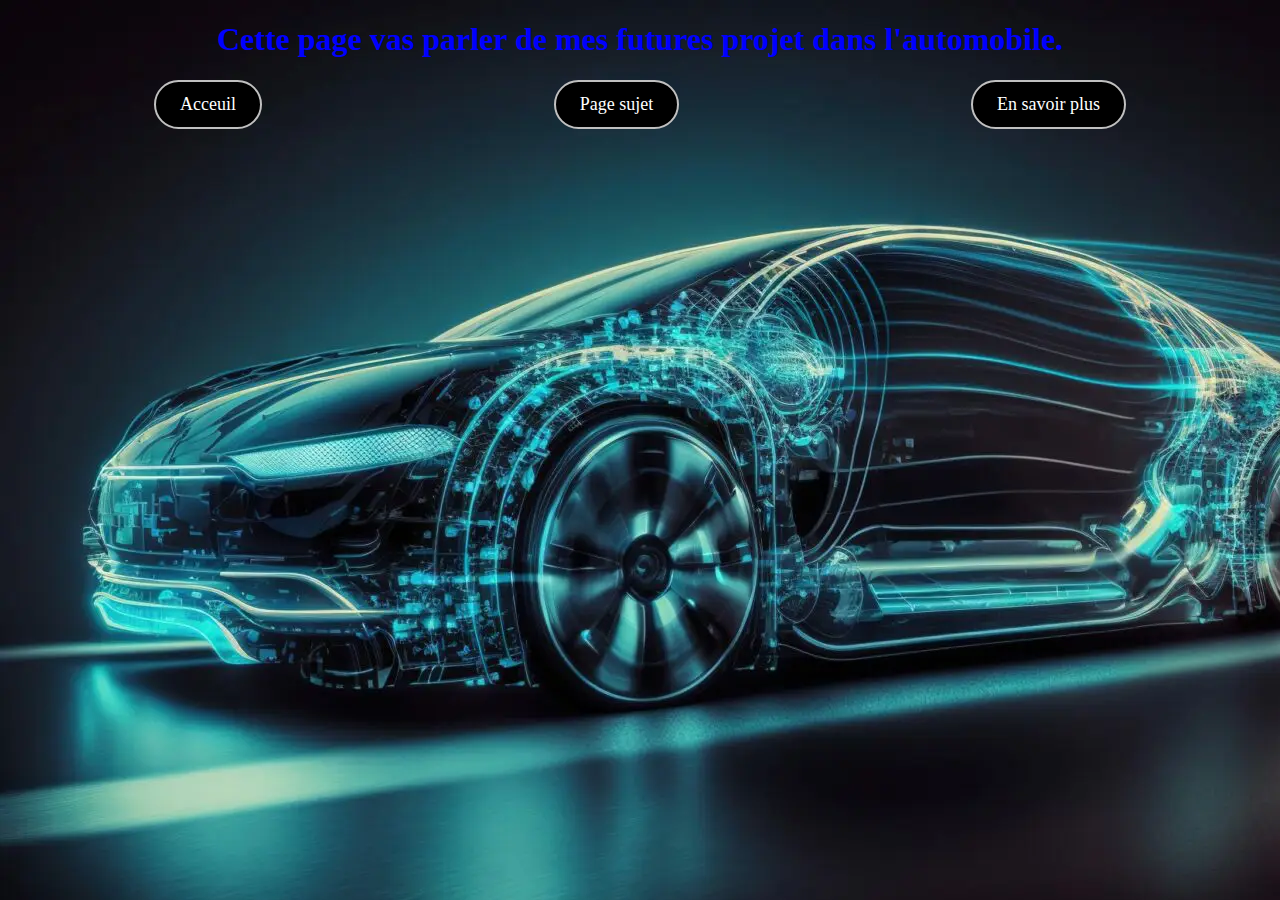
<file: Avenir.html>
<!DOCTYPE html>
<html lang="fr">
<head>
    <meta charset="UTF-8">
    <meta name="viewport" content="width=device-width, initial-scale=1.0">
    <link rel="stylesheet" href="css/Avenir.css" />
    <title>Avenir</title>
</head>
<body> 
    <h1>
        Cette page vas parler de mes futures projet dans l'automobile.
    </h1>
     <div>
        <nav>
            <a href="Page_acceuil.html"class="btn">Acceuil</a>
            <a href="Page_sujet.html"class="btn">Page sujet</a>
            <a href="En_savoir_plus.html"class="btn">En savoir plus</a>
        </nav>
    </div>
</body>
</html>
</file>
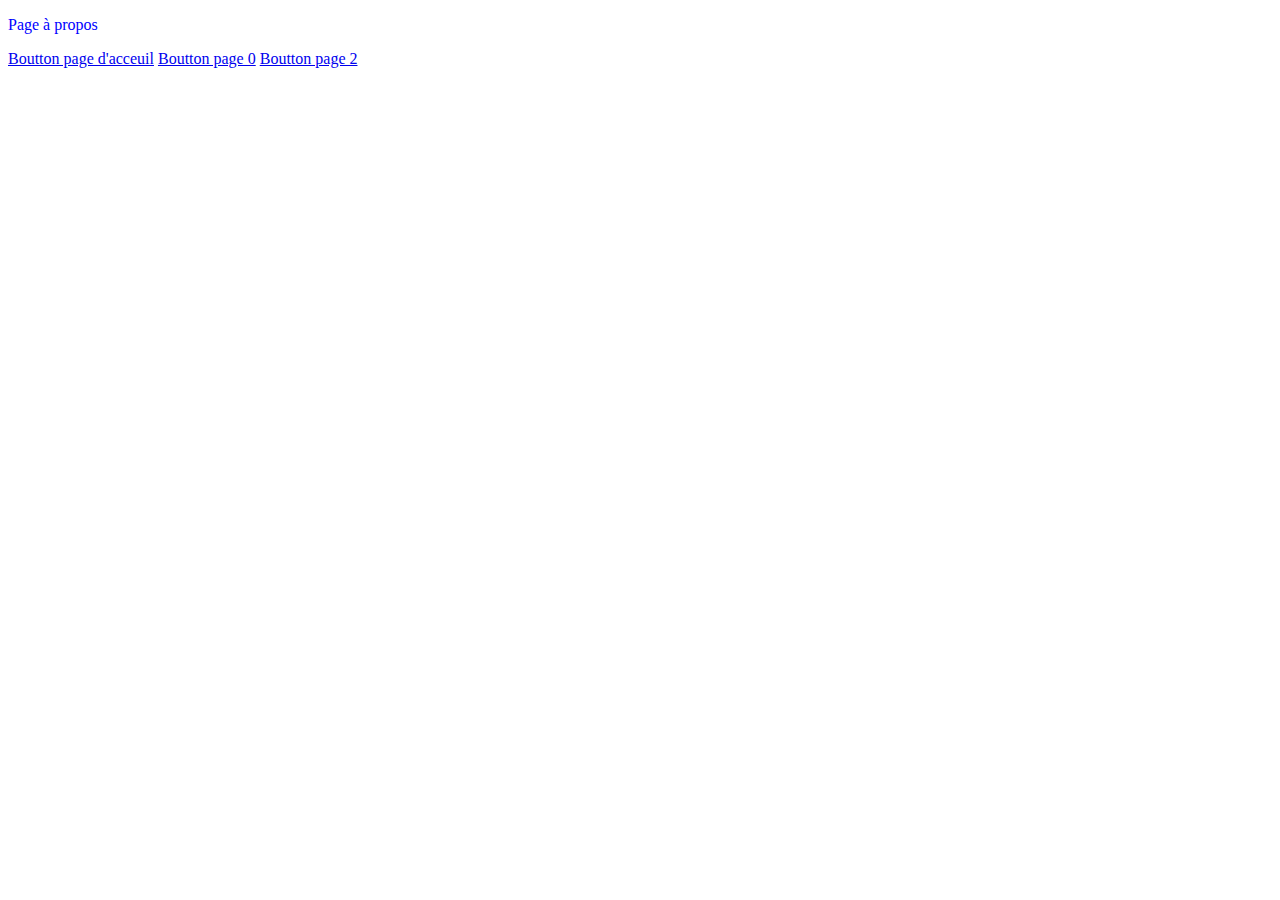
<file: Page_dédiée_au_sujet.html>
<!DOCTYPE html>
<html lang="fr">
<head>
    <meta charset="UTF-8">
    <meta name="viewport" content="width=device-width, initial-scale=1.0">
    <link rel="stylesheet" href="css/style1.css" />
    <title>Page à propos</title>
</head>
<body> 
    <p>
        Page à propos
    </p>
     <div>
        <nav>
            <a href="Page_acceuil.html"class="btn">Boutton page d'acceuil</a>
            <a href="index.html"class="btn">Boutton page 0</a>
            <a href="index2.html"class="btn">Boutton page 2</a>
        </nav>
    </div>
</body>
</html>
</file>
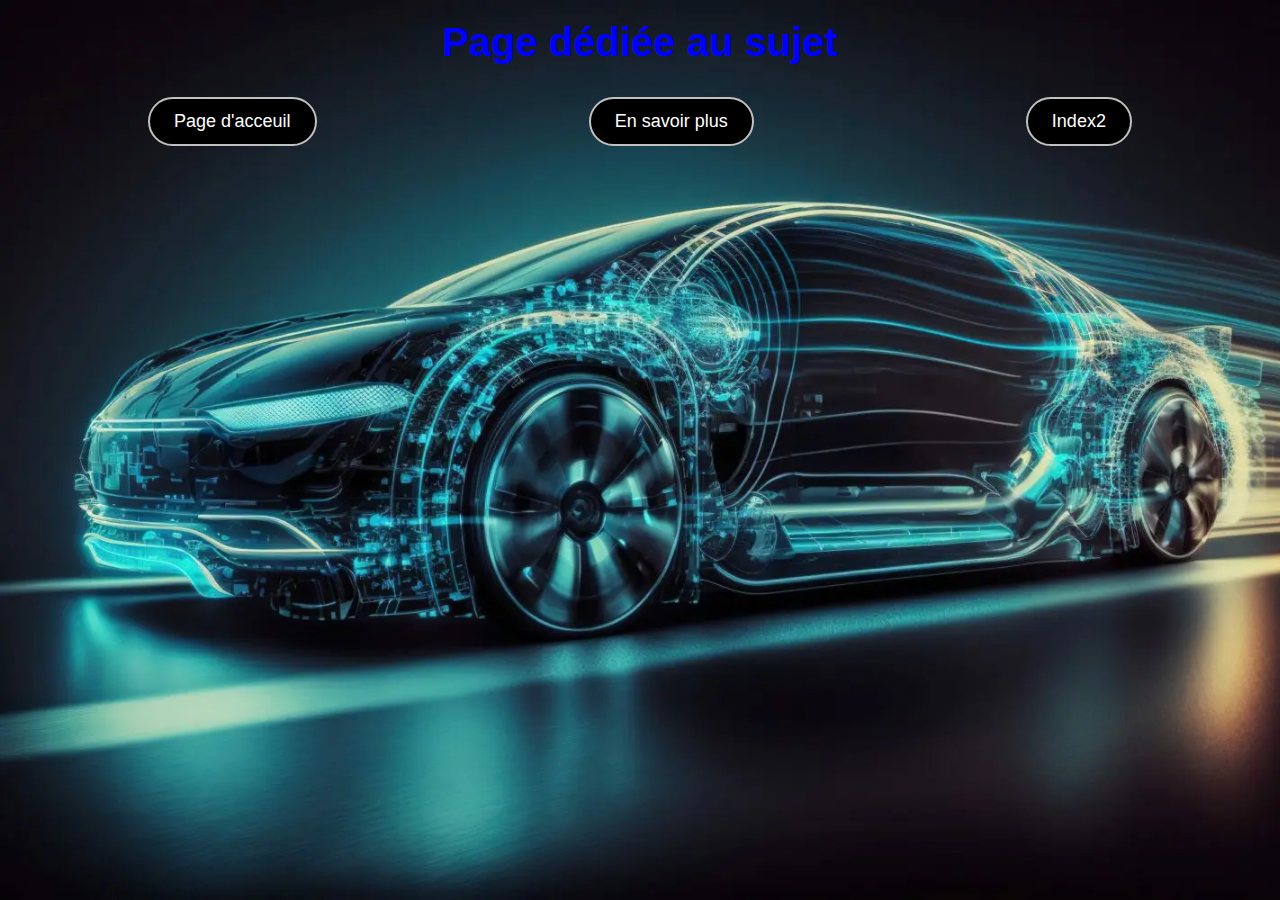
<file: Page_sujet.html>
<!DOCTYPE html>
<html lang="fr">
<head>
    <meta charset="UTF-8">
    <meta name="viewport" content="width=device-width, initial-scale=1.0">
    <link rel="stylesheet" href="css/Page_sujet.css" />
     <title>Page dédiée au sujet</title>
</head>
<body>
    <h1>
        Page dédiée au sujet
    </h1>
    <div>
        <nav>
            <a href="Page_acceuil.html"class="btn">Page d'acceuil</a>
            <a href="En_savoir_plus.html"class="btn">En savoir plus</a>
            <a href="index2.html"class="btn">Index2</a>
        </nav>   
    </div>
</body>
</html>
</file>
<file: css/Avenir.css>
body {
    background-image: url("/Images/AI-generated-car-design-scaled.png");
}
h1 {
    color:blue;
    display: flex;
    justify-content: center;
}

h2 {
    color: white;
     display: flex;
    justify-content: center;
}

div {
    color: white;
}

nav {
display: flex;
align-items: center;
justify-content: space-around;
}
 
.btn{
display: inline-block; 
padding: 12px 24px;
background-color: black;
border: 2px solid silver;
color: white;
text-decoration: none;
font-size: 18px;
border-radius: 40px;
transition: all 0.3s ease;
cursor: pointer;
}
.btn:hover {
background-color: white;
color: black;
text-decoration: underline;
}
</file>
<file: css/style1.css>
p {
    color:blue;
}
</file>
<file: css/Page_sujet.css>
* {
    margin: 0;
    padding: 0;
    box-sizing: border-box;
    }
        
body {
    background-image: url("../Images/AI-generated-car-design-scaled.png");
    background-size: cover;
    background-repeat: no-repeat;
    background-attachment: fixed;
    padding: 20px;
    font-family: Arial, sans-serif;
}
        
h1 {
    color: blue;
    display: flex;
    justify-content: center;
    font-size: 2.5rem;
    margin-bottom: 2rem;
    text-align: center;
}
        
h2 {
    color: white;
    display: flex;
    justify-content: center;
    font-size: 1.8rem;
    text-align: center;
    margin: 2rem 0;
}
        
h3 {
    color: white;
    font-size: 1.5rem;
    margin-bottom: 1.5rem;
}
        
nav {
    display: flex;
    align-items: center;
    justify-content: space-around;
    margin-bottom: 3rem;
    flex-wrap: wrap;
    gap: 1rem;
}
        
.btn {
    display: inline-block; 
    padding: 12px 24px;
    background-color: black;
    border: 2px solid silver;
    color: white;
    text-decoration: none;
    font-size: 18px;
    border-radius: 40px;
    transition: all 0.3s ease;
    cursor: pointer;
}
        
.btn:hover {
        background-color: white;
        color: black;
        text-decoration: underline;
        }
        
.content {
        max-width: 1200px;
         margin: 0 auto;
        }
        
.section {
        color: white;
        margin: 2rem 0;
        background: rgba(0, 0, 0, 0.6);
        padding: 2rem;
        border-radius: 10px;
        }
        
.section p {
            margin-bottom: 1.2rem;
            font-size: 1.1rem;
            line-height: 1.8;
            text-align: justify;
        }
        
.gallery {
         display: grid;
        gap: 1.5rem;
        margin-top: 2rem;
        margin-bottom: 2rem;
        }
        
.gallery-3 {
            grid-template-columns: repeat(3, 1fr);
        }
        
.gallery-2 {
            grid-template-columns: repeat(2, 1fr);
        }
        
.gallery-1 {
            grid-template-columns: 1fr;
            max-width: 600px;
            margin-left: auto;
            margin-right: auto;
        }
        
.gallery img {
            width: 100%;
            height: auto;
            border-radius: 10px;
            box-shadow: 0 4px 8px rgba(0, 0, 0, 0.5);
            transition: transform 0.3s ease;
        }
        
.gallery img:hover {
            transform: scale(1.05);
        }
        
        @media (max-width: 768px) {
            h1 {
                font-size: 2rem;
            }
            
            h2 {
                font-size: 1.5rem;
            }
            
            h3 {
                font-size: 1.3rem;
            }
            
            .gallery-3,
            .gallery-2 {
                grid-template-columns: 1fr;
            }
            
            body {
                padding: 10px;
            }
            
            .section {
                padding: 1rem;
            }
            
            .section p {
                font-size: 1rem;
            }
        }
.loader-container {
    display: flex;
    justify-content: center;
    align-items: center;
    height: 10vh;
}

.flipping-cards {
    display: flex;
    justify-content: space-between;
    width: 400px;
}

.card {
    width: 50px;
    height: 60px;
    background-color: #1101fb;
    color: white;
    display: flex;
    justify-content: center;
    align-items: center;
    font-size: 18px;
    font-weight: bold;
    border-radius: 4px;
    backface-visibility: hidden;
    transform-style: preserve-3d;
    animation: flip 2s infinite;
}

.card:nth-child(1) {
    animation-delay: 0s;
}

.card:nth-child(2) {
    animation-delay: 0.3s;
}
@keyframes flip {
    0%, 100% {
        transform: rotateY(0deg);
    }
    50% {
        transform: rotateY(180deg);
    }
}
</file>
